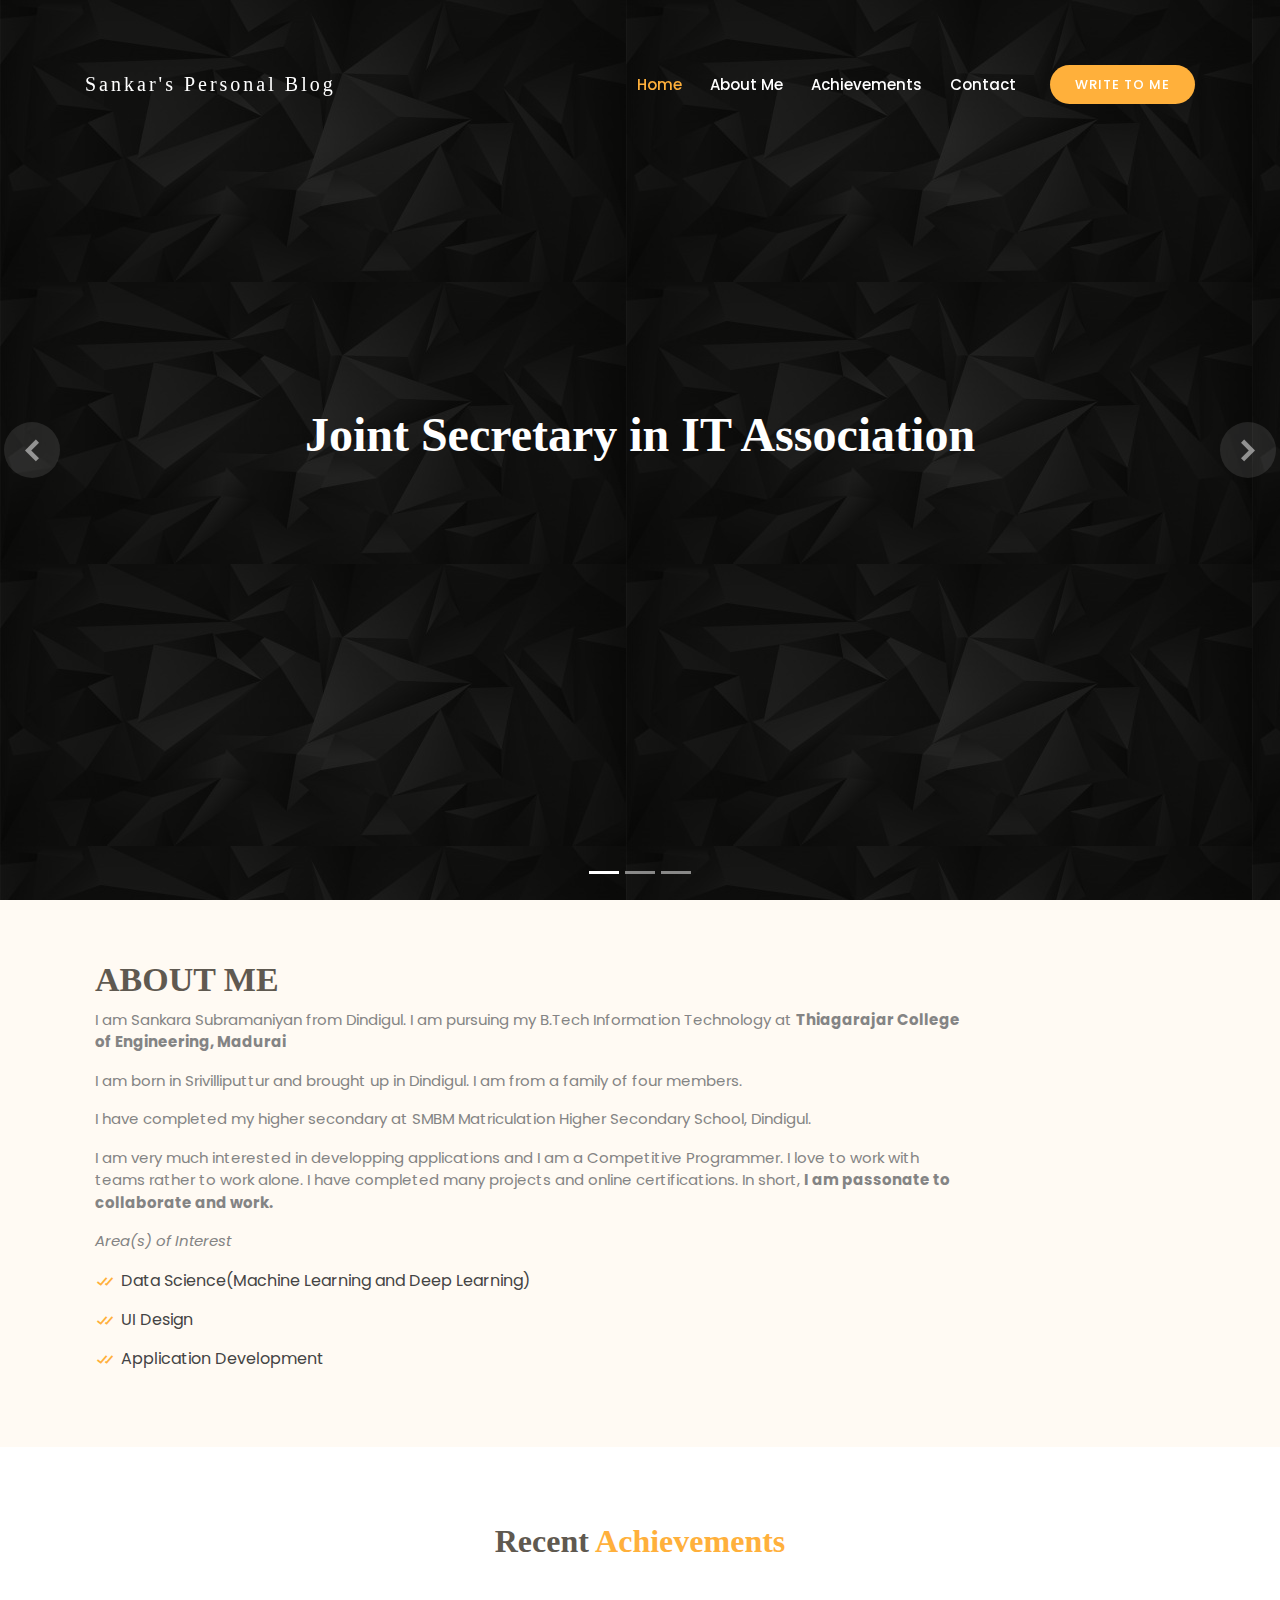
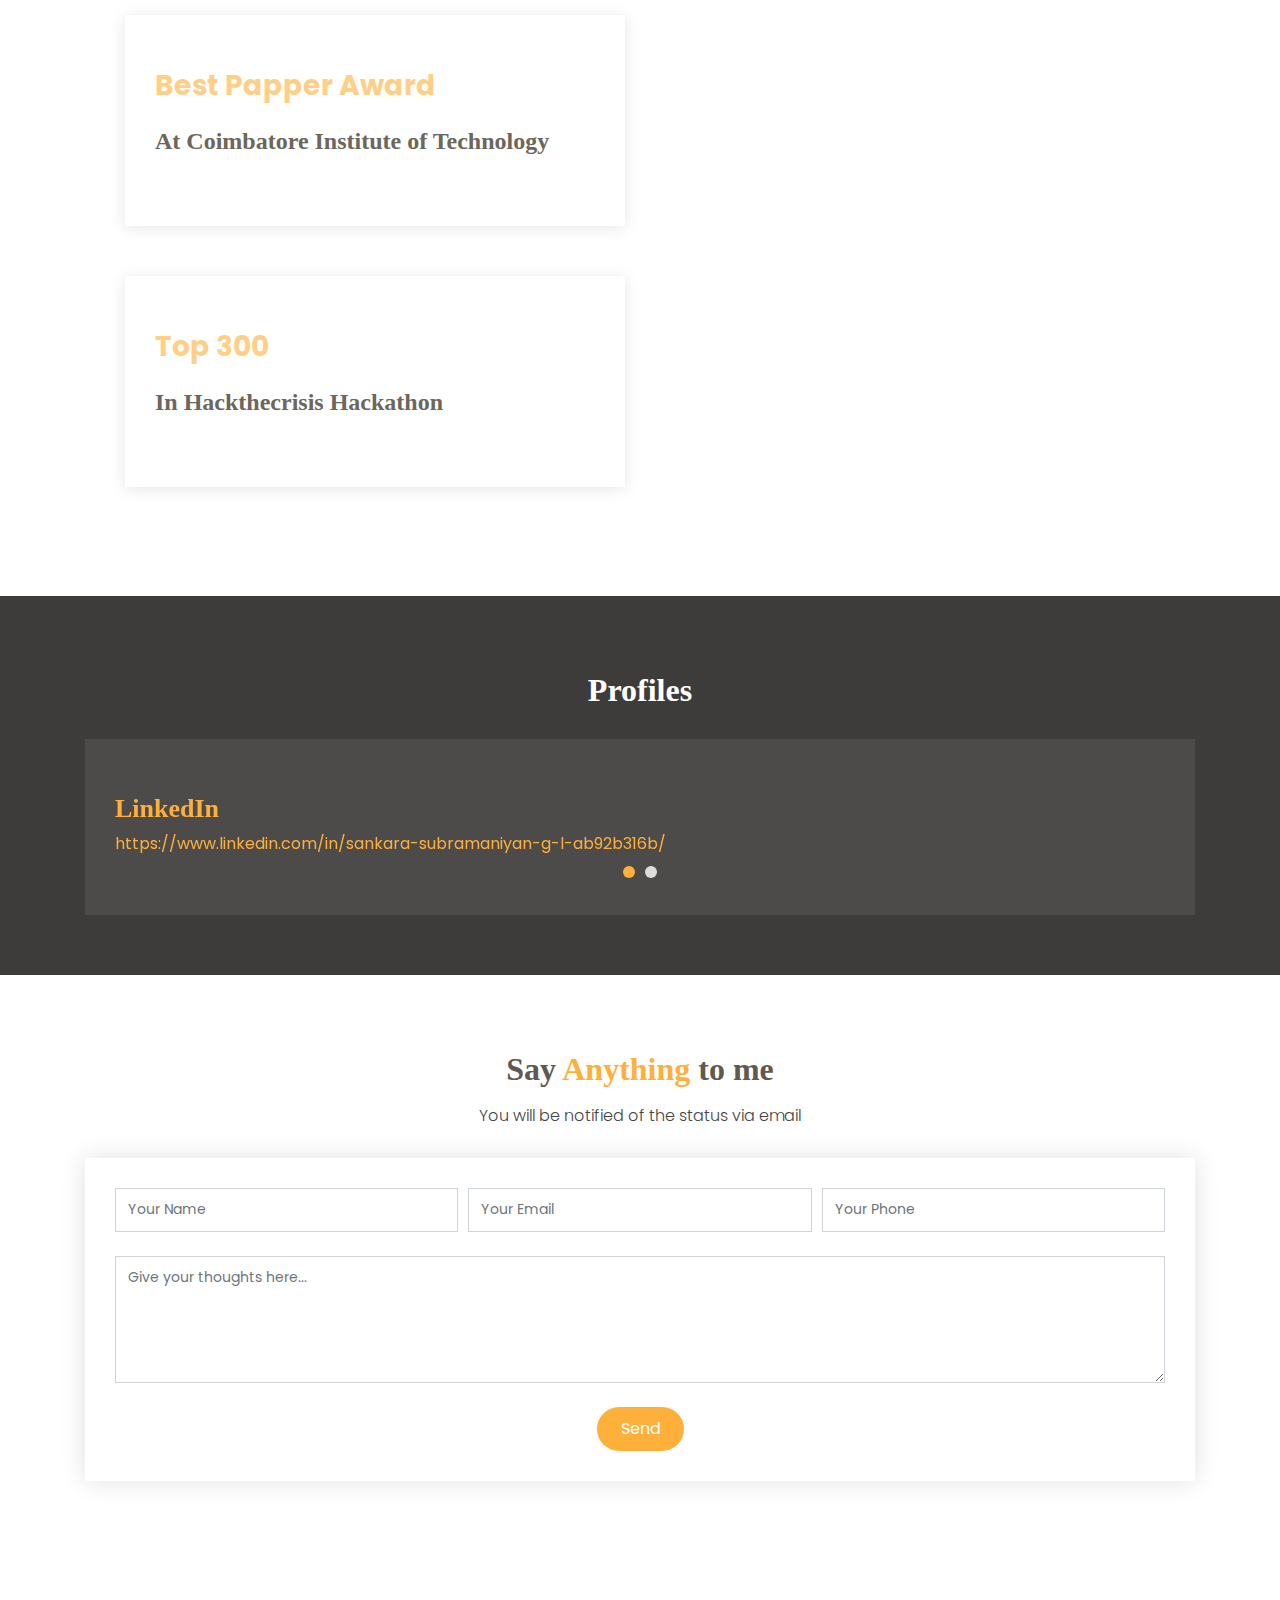
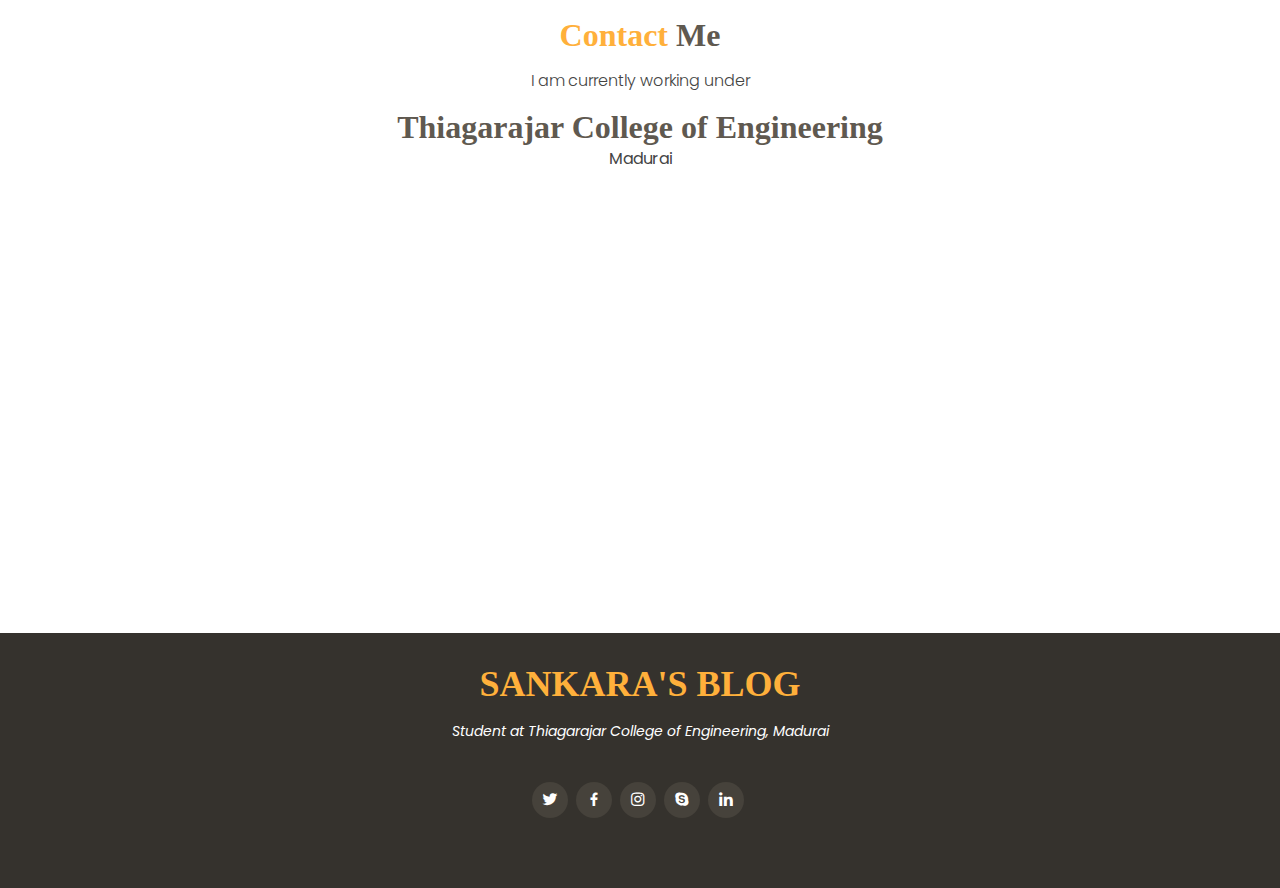
<file: index.html>
<!DOCTYPE html>
<html lang="en">

<head>
  <meta charset="utf-8">
  <meta content="width=device-width, initial-scale=1.0" name="viewport">

  <title>Sankar's - Blog</title>
  <meta content="" name="descriptison">
  <meta content="" name="keywords">

  <!-- Google Fonts -->
  <link href="https://fonts.googleapis.com/css?family=Poppins:300,300i,400,400i,600,600i,700,700i|Satisfy|Comic+Neue:300,300i,400,400i,700,700i" rel="stylesheet">

  <!-- Vendor CSS Files -->
  <link href="assets/vendor/bootstrap/css/bootstrap.min.css" rel="stylesheet">
  <link href="assets/vendor/icofont/icofont.min.css" rel="stylesheet">
  <link href="assets/vendor/boxicons/css/boxicons.min.css" rel="stylesheet">
  <link href="assets/vendor/animate.css/animate.min.css" rel="stylesheet">
  <link href="assets/vendor/venobox/venobox.css" rel="stylesheet">
  <link href="assets/vendor/owl.carousel/assets/owl.carousel.min.css" rel="stylesheet">

  <!-- Template Main CSS File -->
  <link href="assets/css/style.css" rel="stylesheet">

</head>

<body>

  <!-- ======= Header ======= -->
  <header id="header" class="fixed-top d-flex align-items-center">
    <div class="container d-flex align-items-center">
      <div class="logo mr-auto ">
        <h1 class="text-light"><a href="index.html"><span style="font-family: 'Lalezar'; text-align: start;">Sankar's Personal Blog</span></a></h1>
      </div>
      <nav class="nav-menu d-none d-lg-block">
        <ul>
          <li class="active"><a href="index.html">Home</a></li>
          <li><a href="#about">About Me</a></li>
          <li><a href="#why-us">Achievements</a></li>
          <li><a href="#contact">Contact</a></li>

          <li class="book-a-table text-center"><a href="#book-a-table">Write to Me</a></li>
        </ul>
      </nav><!-- .nav-menu -->

    </div>
  </header><!-- End Header -->

  <!-- ======= Hero Section ======= -->
  <section id="hero">
    <div class="hero-container">
      <div id="heroCarousel" class="carousel slide carousel-fade" data-ride="carousel">

        <ol class="carousel-indicators" id="hero-carousel-indicators"></ol>

        <div class="carousel-inner" role="listbox">

          <!-- Slide 1 -->
          <div class="carousel-item active" style="background: url(assets/img/geometric.jpg);">
            <div class="carousel-container">
              <div class="carousel-content">
                <h2 class="animated fadeInDown" style="font-family: 'Squada One';">Joint Secretary in IT Association</h2>
                <p class="animated fadeInUp"></p>
              </div>
            </div>
          </div>

          <!-- Slide 2 -->
          <div class="carousel-item" style="background: url(assets/img/geometric.jpg);">
            <div class="carousel-container">
              <div class="carousel-content">
                <h2 class="animated fadeInDown"style="font-family: 'Squada One';">General Secretary in IoT Club</h2>
              </div>
            </div>
          </div>

          <!-- Slide 3 -->
          <div class="carousel-item" style="background: url(assets/img/geometric.jpg">
            <div class="carousel-container">
              <div class="carousel-content">
                <h2 class="animated fadeInDown"style="font-family: 'Squada One';">Chief Editor in iTunes Magazine Club</h2>
              </div>
            </div>
          </div>

        </div>

        <a class="carousel-control-prev" href="#heroCarousel" role="button" data-slide="prev">
          <span class="carousel-control-prev-icon icofont-simple-left" aria-hidden="true"></span>
          <span class="sr-only">Previous</span>
        </a>

        <a class="carousel-control-next" href="#heroCarousel" role="button" data-slide="next">
          <span class="carousel-control-next-icon icofont-simple-right" aria-hidden="true"></span>
          <span class="sr-only">Next</span>
        </a>

      </div>
    </div>
  </section><!-- End Hero -->

  <main id="main">

    <!-- ======= About Section ======= -->
    <section id="about" class="about">
      <div class="container-fluid">

        <div class="row">

          <div class="col-lg-10 d-flex flex-column justify-content-center align-items-stretch">

            <div class="content">
              <h3 style="font-family: Concert One;"><strong>ABOUT ME</strong></h3>
              <p>
                I am Sankara Subramaniyan from Dindigul. I am pursuing my B.Tech Information Technology at <strong>Thiagarajar College of Engineering, Madurai</strong>
              </p>
              <p>
                I am born in Srivilliputtur and brought up in Dindigul.  I am from a family of four members.
              </p>
              <p>
                I have completed my higher secondary at SMBM Matriculation Higher Secondary School, Dindigul.
              </p>
              <p>
                I am very much interested in developping applications and I am a Competitive Programmer.  I love to work with teams rather to work alone.
                I have completed many projects and online certifications.  In short, <b>I am passonate to collaborate and work.</b>
              </p>
              <p class="font-italic">
                Area(s) of Interest
              </p>
              <ul>
                <li><i class="bx bx-check-double"></i>Data Science(Machine Learning and Deep Learning)</li>
                <li><i class="bx bx-check-double"></i>UI Design</li>
                <li><i class="bx bx-check-double"></i>Application Development</li>
              </ul>

            </div>

          </div>

        </div>

      </div>
    </section><!-- End About Section -->

    <!--With Us section -->
    <section id="why-us" class="why-us">
      <div class="container">

        <div class="section-title">
          <h2 style="font-family: Fugaz One;">Recent <span>Achievements</span></h2>
        </div>

        <div class="col">

          <div class="col-lg-3" style="padding: 25px;">
            <div class="box" style="width: 500px;">
              <span>Best Papper Award</span>
              <h4 style="font-family: Coda;">At Coimbatore Institute of Technology</h4>
              <p></p>
            </div>
          </div>

          <div class="col-lg-3" style="padding: 25px;">
            <div class="box" style="width: 500px;">
              <span>Top 300</span>
              <h4 style="font-family: Coda;">In Hackthecrisis Hackathon</h4>
              <p></p>
            </div>
          </div>

        </div>
        <br>
      </div>
    </section>  <!-- End Whu Us Section -->

    
    <!-- ======= Events Section ======= -->
    <section id="events" class="events">
      <div class="container">

        <div class="section-title">
          <h2 style="font-family:'Coda';">Profiles</h2>
        </div>

        <div class="owl-carousel events-carousel">

          <div class="row event-item">
            <div class="col-lg-8 pt-4 pt-lg-0 content">
              <br>
              <h3 style="font-family: Oswald;">LinkedIn</h3>
              <p>
                <a href="www.linkedin.com/in/sankara-subramaniyan-g-l-ab92b316b">https://www.linkedin.com/in/sankara-subramaniyan-g-l-ab92b316b/</a>
              </p>
            </div>
          </div>

          <div class="row event-item">
            <div class="col-lg-8 pt-4 pt-lg-0 content">
              <br>
              <h3 style="font-family: Oswald;">Hackerrank</h3>
              <p>
                <a href="https://www.hackerrank.com/SankarGLSS">https://www.hackerrank.com/SankarGLSS</a>
              </p>
            </div>
          </div>

        </div>

      </div>
    </section><!-- End Events Section -->

    <!-- ======= Book A Table Section ======= -->
    <section id="book-a-table" class="book-a-table">
      <div class="container">
        <div class="section-title">
          <h2 style="font-family: Passion One;">Say <span>Anything</span> to me</h2>
          <p>You will be notified of the status via email</p>
        </div>

        <form action="forms/book-a-table.php" method="post" role="form" class="php-email-form">
          <div class="form-row">
            <div class="col-lg-4 col-md-6 form-group">
              <input type="text" name="name" class="form-control" id="name" placeholder="Your Name" data-rule="minlen:4" data-msg="Please enter at least 4 chars">
              <div class="validate"></div>
            </div>
            <div class="col-lg-4 col-md-6 form-group">
              <input type="email" class="form-control" name="email" id="email" placeholder="Your Email" data-rule="email" data-msg="Please enter a valid email">
              <div class="validate"></div>
            </div>
            <div class="col-lg-4 col-md-6 form-group">
              <input type="text" class="form-control" name="phone" id="phone" placeholder="Your Phone" data-rule="minlen:4" data-msg="Please enter at least 4 chars">
              <div class="validate"></div>
            </div>
          </div>
          <div class="form-group">
            <textarea class="form-control" name="message" rows="5" placeholder="Give your thoughts here..."></textarea>
            <div class="validate"></div>
          </div>
          <div class="mb-3">
            <div class="loading">Loading</div>
            <div class="error-message"></div>
            <div class="sent-message">Thank you!</div>
          </div>
          <div class="text-center"><button type="submit">Send</button></div>
        </form>

      </div>
    </section><!-- End Book A Table Section -->


    <!-- ======= Contact Section ======= -->
    <section id="contact" class="contact">
      <div class="container">

        <div class="section-title">
          <h2 style="font-family: Noto Sans;"><span>Contact</span> Me</h2>
          <p>I am currently working under <h2 style="font-family: Anton;">Thiagarajar College of Engineering</h2>Madurai</p>
        </div>
      </div>

      <div class="map">
        <iframe style="border:0; width: 100%; height: 350px;" src="https://www.google.com/maps/embed?pb=!1m18!1m12!1m3!1d3930.6122902591405!2d78.08036161440033!3d9.882858092931457!2m3!1f0!2f0!3f0!3m2!1i1024!2i768!4f13.1!3m3!1m2!1s0x3b00c58f98cfb84d%3A0x29f51efea3e84bf2!2sThiagarajar%20College%20of%20Engineering!5e0!3m2!1sen!2sin!4v1589799153584!5m2!1sen!2sin" width="600" height="450" frameborder="0" style="border:0;" allowfullscreen="" aria-hidden="false" tabindex="0"></iframe>
      </div>
    </section><!-- End Contact Section -->

  </main><!-- End #main -->

  <!-- ======= Footer ======= -->
  <footer id="footer">
    <div class="container">
      <h3 style="font-family: Josefin Sans;">SANKARA'S BLOG</h3>
      <p>Student at Thiagarajar College of Engineering, Madurai</p>
      <div class="social-links">
        <a href="#" class="twitter"><i class="bx bxl-twitter"></i></a>
        <a href="#" class="facebook"><i class="bx bxl-facebook"></i></a>
        <a href="#" class="instagram"><i class="bx bxl-instagram"></i></a>
        <a href="#" class="google-plus"><i class="bx bxl-skype"></i></a>
        <a href="#" class="linkedin"><i class="bx bxl-linkedin"></i></a>
      </div>
    
    </div>
  </footer><!-- End Footer -->

  <a href="#" class="back-to-top"><i class="icofont-simple-up"></i></a>

  <!-- Vendor JS Files -->
  <script src="assets/vendor/jquery/jquery.min.js"></script>
  <script src="assets/vendor/bootstrap/js/bootstrap.bundle.min.js"></script>
  <script src="assets/vendor/jquery.easing/jquery.easing.min.js"></script>
  <script src="assets/vendor/php-email-form/validate.js"></script>
  <script src="assets/vendor/jquery-sticky/jquery.sticky.js"></script>
  <script src="assets/vendor/isotope-layout/isotope.pkgd.min.js"></script>
  <script src="assets/vendor/venobox/venobox.min.js"></script>
  <script src="assets/vendor/owl.carousel/owl.carousel.min.js"></script>

  <!-- Template Main JS File -->
  <script src="assets/js/main.js"></script>
  
</body>

</html>
</file>
<file: assets/vendor/venobox/venobox.css>
/* ------ venobox.css --------*/
.vbox-overlay *, .vbox-overlay *:before, .vbox-overlay *:after{
    -webkit-backface-visibility: hidden;
    -webkit-box-sizing:border-box;
    -moz-box-sizing:border-box;
    box-sizing:border-box;
}
.vbox-overlay * { 
    -webkit-backface-visibility: visible;
    backface-visibility: visible;
}
.vbox-overlay{
    display: -webkit-flex;
    display: flex;
    -webkit-flex-direction: column;
    flex-direction: column;
    -webkit-justify-content: center;
    justify-content: center;
    -webkit-align-items: center;
    align-items: center;
    position: fixed;
    left: 0;
    top: 0;
    bottom: 0;
    right: 0;
    z-index: 999999;
}

/* ----- navigation ----- */
.vbox-title{
    width: 100%;
    height: 40px;
    float: left;
    text-align: center;
    line-height: 28px;
    font-size: 12px;
    padding: 6px 50px;
    overflow: hidden;
    position: fixed;
    display: none;
    left: 0;
    z-index: 89;
}
.vbox-close{
    cursor: pointer;
    position: fixed;
    top: -1px;
    right: 0;
    width: 50px;
    height: 40px;
    padding: 6px;
    display: block;
    background-position:10px center;
    overflow: hidden;
    font-size: 24px;
    line-height: 1;
    text-align: center;
    z-index: 99;
}
.vbox-left{
    cursor: pointer;
    position: fixed;
    left: 0;
    height: 40px;
    overflow: hidden;
    line-height: 28px;
    font-size: 12px;
    z-index: 99;
    display: flex;
    align-items:center;
}
.vbox-num{
    display: inline-block;
    margin: 6px 0 6px 15px;
}
/* ----- Social share ----- */
.vbox-share{
    line-height: 28px;
    font-size: 12px;
    overflow: hidden;
    position: fixed;
    left: 0;
    z-index: 98;
    display: flex;
    align-items:center;
    justify-content: center;
    width: 100%;
    text-align: center;
}
.vbox-share svg{
    max-height: 28px;
    width: 28px;
    z-index: 10;
    margin-left: 12px;
    margin-top: 6px;
    margin-bottom: 6px;
    vertical-align: middle;
}


/* ----- navigation ARROWS ----- */
.vbox-next, .vbox-prev{
    position: fixed;
    top: 50%;
    margin-top: -15px;
    overflow: hidden;
    cursor: pointer;
    display: block;
    width: 45px;
    height: 45px;
    z-index: 99;
}
.vbox-next span, .vbox-prev span{
    position: relative;
    width: 20px;
    height: 20px;
    border: 2px solid transparent;
    border-top-color: #B6B6B6;
    border-right-color: #B6B6B6;
    text-indent: -100px;
    position: absolute;
    top: 8px;
    display: block;
}
.vbox-prev{
    left: 15px;
}
.vbox-next{
    right: 15px;
}
.vbox-prev span{
    left: 10px;
    -ms-transform: rotate(-135deg);
    -webkit-transform: rotate(-135deg);
    transform: rotate(-135deg);
}
.vbox-next span{
    -ms-transform: rotate(45deg);
    -webkit-transform: rotate(45deg);
    transform: rotate(45deg);
    right: 10px;
}
/* ------- inline window ------ */
.vbox-inline{
    width: 420px;
    height: 315px;
    height: 70vh;
    padding: 10px;
    background: #fff;
    margin: 0 auto;
    overflow: auto;
    text-align: left;
}
/* ------- Video & iFrames window ------ */
.venoframe{
    max-width: 100%;
    width: 100%;
    border: none;
    width: 100%;
    height: 260px;
    height: 70vh;
}
.venoframe.vbvid{
    height: 260px;
}
@media (min-width: 768px) {
    .venoframe, .vbox-inline{
        width: 90%;
        height: 360px;
        height: 70vh;
    }
    .venoframe.vbvid{
        width: 640px;
        height: 360px;
    }
}
@media (min-width: 992px) {
    .venoframe, .vbox-inline{
        max-width: 1200px;
        width: 80%;
        height: 540px;
        height: 70vh;
    }
    .venoframe.vbvid{
        width: 960px;
        height: 540px;
    }
}
/* 
Please do NOT edit this part! 
or at least read this note: http://i.imgur.com/7C0ws9e.gif
*/
.vbox-open{
    overflow: hidden;
}
.vbox-container{
    position: absolute;
    left: 0;
    right: 0;
    top: 0;
    bottom: 0;
    overflow-x: hidden;
    overflow-y: scroll;
    overflow-scrolling: touch;
    -webkit-overflow-scrolling: touch;
    z-index: 20;
    max-height: 100%;

}

.vbox-content{
    text-align: center;
    float: left;
    width: 100%;
    position: relative;
    overflow: hidden;
    padding: 20px 4%;
}
.vbox-container img{
    max-width: 100%;
    height: auto;
}
.vbox-figlio{
    box-shadow: 0 0 12px rgba(0,0,0,0.19), 0 6px 6px rgba(0,0,0,0.23);
    max-width: 100%;
    text-align: initial;
}
img.vbox-figlio{
    -webkit-user-select: none;
-khtml-user-select: none;
-moz-user-select: none;
-o-user-select: none;
user-select: none;
}
.vbox-content.swipe-left{
    margin-left: -200px !important;
}
.vbox-content.swipe-right{
    margin-left: 200px !important;
}
.vbox-animated{
    webkit-transition: margin 300ms ease-out;
    transition: margin 300ms ease-out;
}

/* ---------- preloader ----------
 * SPINKIT 
 * http://tobiasahlin.com/spinkit/
-------------------------------- */
.sk-double-bounce,.sk-rotating-plane{width:40px;height:40px;margin:40px auto}.sk-rotating-plane{background-color:#333;-webkit-animation:sk-rotatePlane 1.2s infinite ease-in-out;animation:sk-rotatePlane 1.2s infinite ease-in-out}@-webkit-keyframes sk-rotatePlane{0%{-webkit-transform:perspective(120px) rotateX(0) rotateY(0);transform:perspective(120px) rotateX(0) rotateY(0)}50%{-webkit-transform:perspective(120px) rotateX(-180.1deg) rotateY(0);transform:perspective(120px) rotateX(-180.1deg) rotateY(0)}100%{-webkit-transform:perspective(120px) rotateX(-180deg) rotateY(-179.9deg);transform:perspective(120px) rotateX(-180deg) rotateY(-179.9deg)}}@keyframes sk-rotatePlane{0%{-webkit-transform:perspective(120px) rotateX(0) rotateY(0);transform:perspective(120px) rotateX(0) rotateY(0)}50%{-webkit-transform:perspective(120px) rotateX(-180.1deg) rotateY(0);transform:perspective(120px) rotateX(-180.1deg) rotateY(0)}100%{-webkit-transform:perspective(120px) rotateX(-180deg) rotateY(-179.9deg);transform:perspective(120px) rotateX(-180deg) rotateY(-179.9deg)}}.sk-double-bounce{position:relative}.sk-double-bounce .sk-child{width:100%;height:100%;border-radius:50%;background-color:#333;opacity:.6;position:absolute;top:0;left:0;-webkit-animation:sk-doubleBounce 2s infinite ease-in-out;animation:sk-doubleBounce 2s infinite ease-in-out}.sk-chasing-dots .sk-child,.sk-spinner-pulse,.sk-three-bounce .sk-child{background-color:#333;border-radius:100%}.sk-double-bounce .sk-double-bounce2{-webkit-animation-delay:-1s;animation-delay:-1s}@-webkit-keyframes sk-doubleBounce{0%,100%{-webkit-transform:scale(0);transform:scale(0)}50%{-webkit-transform:scale(1);transform:scale(1)}}@keyframes sk-doubleBounce{0%,100%{-webkit-transform:scale(0);transform:scale(0)}50%{-webkit-transform:scale(1);transform:scale(1)}}.sk-wave{margin:40px auto;width:50px;height:40px;text-align:center;font-size:10px}.sk-wave .sk-rect{background-color:#333;height:100%;width:6px;display:inline-block;-webkit-animation:sk-waveStretchDelay 1.2s infinite ease-in-out;animation:sk-waveStretchDelay 1.2s infinite ease-in-out}.sk-wave .sk-rect1{-webkit-animation-delay:-1.2s;animation-delay:-1.2s}.sk-wave .sk-rect2{-webkit-animation-delay:-1.1s;animation-delay:-1.1s}.sk-wave .sk-rect3{-webkit-animation-delay:-1s;animation-delay:-1s}.sk-wave .sk-rect4{-webkit-animation-delay:-.9s;animation-delay:-.9s}.sk-wave .sk-rect5{-webkit-animation-delay:-.8s;animation-delay:-.8s}@-webkit-keyframes sk-waveStretchDelay{0%,100%,40%{-webkit-transform:scaleY(.4);transform:scaleY(.4)}20%{-webkit-transform:scaleY(1);transform:scaleY(1)}}@keyframes sk-waveStretchDelay{0%,100%,40%{-webkit-transform:scaleY(.4);transform:scaleY(.4)}20%{-webkit-transform:scaleY(1);transform:scaleY(1)}}.sk-wandering-cubes{margin:40px auto;width:40px;height:40px;position:relative}.sk-wandering-cubes .sk-cube{background-color:#333;width:10px;height:10px;position:absolute;top:0;left:0;-webkit-animation:sk-wanderingCube 1.8s ease-in-out -1.8s infinite both;animation:sk-wanderingCube 1.8s ease-in-out -1.8s infinite both}.sk-chasing-dots,.sk-spinner-pulse{width:40px;height:40px;margin:40px auto}.sk-wandering-cubes .sk-cube2{-webkit-animation-delay:-.9s;animation-delay:-.9s}@-webkit-keyframes sk-wanderingCube{0%{-webkit-transform:rotate(0);transform:rotate(0)}25%{-webkit-transform:translateX(30px) rotate(-90deg) scale(.5);transform:translateX(30px) rotate(-90deg) scale(.5)}50%{-webkit-transform:translateX(30px) translateY(30px) rotate(-179deg);transform:translateX(30px) translateY(30px) rotate(-179deg)}50.1%{-webkit-transform:translateX(30px) translateY(30px) rotate(-180deg);transform:translateX(30px) translateY(30px) rotate(-180deg)}75%{-webkit-transform:translateX(0) translateY(30px) rotate(-270deg) scale(.5);transform:translateX(0) translateY(30px) rotate(-270deg) scale(.5)}100%{-webkit-transform:rotate(-360deg);transform:rotate(-360deg)}}@keyframes sk-wanderingCube{0%{-webkit-transform:rotate(0);transform:rotate(0)}25%{-webkit-transform:translateX(30px) rotate(-90deg) scale(.5);transform:translateX(30px) rotate(-90deg) scale(.5)}50%{-webkit-transform:translateX(30px) translateY(30px) rotate(-179deg);transform:translateX(30px) translateY(30px) rotate(-179deg)}50.1%{-webkit-transform:translateX(30px) translateY(30px) rotate(-180deg);transform:translateX(30px) translateY(30px) rotate(-180deg)}75%{-webkit-transform:translateX(0) translateY(30px) rotate(-270deg) scale(.5);transform:translateX(0) translateY(30px) rotate(-270deg) scale(.5)}100%{-webkit-transform:rotate(-360deg);transform:rotate(-360deg)}}.sk-spinner-pulse{-webkit-animation:sk-pulseScaleOut 1s infinite ease-in-out;animation:sk-pulseScaleOut 1s infinite ease-in-out}@-webkit-keyframes sk-pulseScaleOut{0%{-webkit-transform:scale(0);transform:scale(0)}100%{-webkit-transform:scale(1);transform:scale(1);opacity:0}}@keyframes sk-pulseScaleOut{0%{-webkit-transform:scale(0);transform:scale(0)}100%{-webkit-transform:scale(1);transform:scale(1);opacity:0}}.sk-chasing-dots{position:relative;text-align:center;-webkit-animation:sk-chasingDotsRotate 2s infinite linear;animation:sk-chasingDotsRotate 2s infinite linear}.sk-chasing-dots .sk-child{width:60%;height:60%;display:inline-block;position:absolute;top:0;-webkit-animation:sk-chasingDotsBounce 2s infinite ease-in-out;animation:sk-chasingDotsBounce 2s infinite ease-in-out}.sk-chasing-dots .sk-dot2{top:auto;bottom:0;-webkit-animation-delay:-1s;animation-delay:-1s}@-webkit-keyframes sk-chasingDotsRotate{100%{-webkit-transform:rotate(360deg);transform:rotate(360deg)}}@keyframes sk-chasingDotsRotate{100%{-webkit-transform:rotate(360deg);transform:rotate(360deg)}}@-webkit-keyframes sk-chasingDotsBounce{0%,100%{-webkit-transform:scale(0);transform:scale(0)}50%{-webkit-transform:scale(1);transform:scale(1)}}@keyframes sk-chasingDotsBounce{0%,100%{-webkit-transform:scale(0);transform:scale(0)}50%{-webkit-transform:scale(1);transform:scale(1)}}.sk-three-bounce{margin:40px auto;width:80px;text-align:center}.sk-three-bounce .sk-child{width:20px;height:20px;display:inline-block;-webkit-animation:sk-three-bounce 1.4s ease-in-out 0s infinite both;animation:sk-three-bounce 1.4s ease-in-out 0s infinite both}.sk-circle .sk-child:before,.sk-fading-circle .sk-circle:before{display:block;border-radius:100%;content:'';background-color:#333}.sk-three-bounce .sk-bounce1{-webkit-animation-delay:-.32s;animation-delay:-.32s}.sk-three-bounce .sk-bounce2{-webkit-animation-delay:-.16s;animation-delay:-.16s}@-webkit-keyframes sk-three-bounce{0%,100%,80%{-webkit-transform:scale(0);transform:scale(0)}40%{-webkit-transform:scale(1);transform:scale(1)}}@keyframes sk-three-bounce{0%,100%,80%{-webkit-transform:scale(0);transform:scale(0)}40%{-webkit-transform:scale(1);transform:scale(1)}}.sk-circle{margin:40px auto;width:40px;height:40px;position:relative}.sk-circle .sk-child{width:100%;height:100%;position:absolute;left:0;top:0}.sk-circle .sk-child:before{margin:0 auto;width:15%;height:15%;-webkit-animation:sk-circleBounceDelay 1.2s infinite ease-in-out both;animation:sk-circleBounceDelay 1.2s infinite ease-in-out both}.sk-circle .sk-circle2{-webkit-transform:rotate(30deg);-ms-transform:rotate(30deg);transform:rotate(30deg)}.sk-circle .sk-circle3{-webkit-transform:rotate(60deg);-ms-transform:rotate(60deg);transform:rotate(60deg)}.sk-circle .sk-circle4{-webkit-transform:rotate(90deg);-ms-transform:rotate(90deg);transform:rotate(90deg)}.sk-circle .sk-circle5{-webkit-transform:rotate(120deg);-ms-transform:rotate(120deg);transform:rotate(120deg)}.sk-circle .sk-circle6{-webkit-transform:rotate(150deg);-ms-transform:rotate(150deg);transform:rotate(150deg)}.sk-circle .sk-circle7{-webkit-transform:rotate(180deg);-ms-transform:rotate(180deg);transform:rotate(180deg)}.sk-circle .sk-circle8{-webkit-transform:rotate(210deg);-ms-transform:rotate(210deg);transform:rotate(210deg)}.sk-circle .sk-circle9{-webkit-transform:rotate(240deg);-ms-transform:rotate(240deg);transform:rotate(240deg)}.sk-circle .sk-circle10{-webkit-transform:rotate(270deg);-ms-transform:rotate(270deg);transform:rotate(270deg)}.sk-circle .sk-circle11{-webkit-transform:rotate(300deg);-ms-transform:rotate(300deg);transform:rotate(300deg)}.sk-circle .sk-circle12{-webkit-transform:rotate(330deg);-ms-transform:rotate(330deg);transform:rotate(330deg)}.sk-circle .sk-circle2:before{-webkit-animation-delay:-1.1s;animation-delay:-1.1s}.sk-circle .sk-circle3:before{-webkit-animation-delay:-1s;animation-delay:-1s}.sk-circle .sk-circle4:before{-webkit-animation-delay:-.9s;animation-delay:-.9s}.sk-circle .sk-circle5:before{-webkit-animation-delay:-.8s;animation-delay:-.8s}.sk-circle .sk-circle6:before{-webkit-animation-delay:-.7s;animation-delay:-.7s}.sk-circle .sk-circle7:before{-webkit-animation-delay:-.6s;animation-delay:-.6s}.sk-circle .sk-circle8:before{-webkit-animation-delay:-.5s;animation-delay:-.5s}.sk-circle .sk-circle9:before{-webkit-animation-delay:-.4s;animation-delay:-.4s}.sk-circle .sk-circle10:before{-webkit-animation-delay:-.3s;animation-delay:-.3s}.sk-circle .sk-circle11:before{-webkit-animation-delay:-.2s;animation-delay:-.2s}.sk-circle .sk-circle12:before{-webkit-animation-delay:-.1s;animation-delay:-.1s}@-webkit-keyframes sk-circleBounceDelay{0%,100%,80%{-webkit-transform:scale(0);transform:scale(0)}40%{-webkit-transform:scale(1);transform:scale(1)}}@keyframes sk-circleBounceDelay{0%,100%,80%{-webkit-transform:scale(0);transform:scale(0)}40%{-webkit-transform:scale(1);transform:scale(1)}}.sk-cube-grid{width:40px;height:40px;margin:40px auto}.sk-cube-grid .sk-cube{width:33.33%;height:33.33%;background-color:#333;float:left;-webkit-animation:sk-cubeGridScaleDelay 1.3s infinite ease-in-out;animation:sk-cubeGridScaleDelay 1.3s infinite ease-in-out}.sk-cube-grid .sk-cube1{-webkit-animation-delay:.2s;animation-delay:.2s}.sk-cube-grid .sk-cube2{-webkit-animation-delay:.3s;animation-delay:.3s}.sk-cube-grid .sk-cube3{-webkit-animation-delay:.4s;animation-delay:.4s}.sk-cube-grid .sk-cube4{-webkit-animation-delay:.1s;animation-delay:.1s}.sk-cube-grid .sk-cube5{-webkit-animation-delay:.2s;animation-delay:.2s}.sk-cube-grid .sk-cube6{-webkit-animation-delay:.3s;animation-delay:.3s}.sk-cube-grid .sk-cube7{-webkit-animation-delay:0ms;animation-delay:0ms}.sk-cube-grid .sk-cube8{-webkit-animation-delay:.1s;animation-delay:.1s}.sk-cube-grid .sk-cube9{-webkit-animation-delay:.2s;animation-delay:.2s}@-webkit-keyframes sk-cubeGridScaleDelay{0%,100%,70%{-webkit-transform:scale3D(1,1,1);transform:scale3D(1,1,1)}35%{-webkit-transform:scale3D(0,0,1);transform:scale3D(0,0,1)}}@keyframes sk-cubeGridScaleDelay{0%,100%,70%{-webkit-transform:scale3D(1,1,1);transform:scale3D(1,1,1)}35%{-webkit-transform:scale3D(0,0,1);transform:scale3D(0,0,1)}}.sk-fading-circle{margin:40px auto;width:40px;height:40px;position:relative}.sk-fading-circle .sk-circle{width:100%;height:100%;position:absolute;left:0;top:0}.sk-fading-circle .sk-circle:before{margin:0 auto;width:15%;height:15%;-webkit-animation:sk-circleFadeDelay 1.2s infinite ease-in-out both;animation:sk-circleFadeDelay 1.2s infinite ease-in-out both}.sk-fading-circle .sk-circle2{-webkit-transform:rotate(30deg);-ms-transform:rotate(30deg);transform:rotate(30deg)}.sk-fading-circle .sk-circle3{-webkit-transform:rotate(60deg);-ms-transform:rotate(60deg);transform:rotate(60deg)}.sk-fading-circle .sk-circle4{-webkit-transform:rotate(90deg);-ms-transform:rotate(90deg);transform:rotate(90deg)}.sk-fading-circle .sk-circle5{-webkit-transform:rotate(120deg);-ms-transform:rotate(120deg);transform:rotate(120deg)}.sk-fading-circle .sk-circle6{-webkit-transform:rotate(150deg);-ms-transform:rotate(150deg);transform:rotate(150deg)}.sk-fading-circle .sk-circle7{-webkit-transform:rotate(180deg);-ms-transform:rotate(180deg);transform:rotate(180deg)}.sk-fading-circle .sk-circle8{-webkit-transform:rotate(210deg);-ms-transform:rotate(210deg);transform:rotate(210deg)}.sk-fading-circle .sk-circle9{-webkit-transform:rotate(240deg);-ms-transform:rotate(240deg);transform:rotate(240deg)}.sk-fading-circle .sk-circle10{-webkit-transform:rotate(270deg);-ms-transform:rotate(270deg);transform:rotate(270deg)}.sk-fading-circle .sk-circle11{-webkit-transform:rotate(300deg);-ms-transform:rotate(300deg);transform:rotate(300deg)}.sk-fading-circle .sk-circle12{-webkit-transform:rotate(330deg);-ms-transform:rotate(330deg);transform:rotate(330deg)}.sk-fading-circle .sk-circle2:before{-webkit-animation-delay:-1.1s;animation-delay:-1.1s}.sk-fading-circle .sk-circle3:before{-webkit-animation-delay:-1s;animation-delay:-1s}.sk-fading-circle .sk-circle4:before{-webkit-animation-delay:-.9s;animation-delay:-.9s}.sk-fading-circle .sk-circle5:before{-webkit-animation-delay:-.8s;animation-delay:-.8s}.sk-fading-circle .sk-circle6:before{-webkit-animation-delay:-.7s;animation-delay:-.7s}.sk-fading-circle .sk-circle7:before{-webkit-animation-delay:-.6s;animation-delay:-.6s}.sk-fading-circle .sk-circle8:before{-webkit-animation-delay:-.5s;animation-delay:-.5s}.sk-fading-circle .sk-circle9:before{-webkit-animation-delay:-.4s;animation-delay:-.4s}.sk-fading-circle .sk-circle10:before{-webkit-animation-delay:-.3s;animation-delay:-.3s}.sk-fading-circle .sk-circle11:before{-webkit-animation-delay:-.2s;animation-delay:-.2s}.sk-fading-circle .sk-circle12:before{-webkit-animation-delay:-.1s;animation-delay:-.1s}@-webkit-keyframes sk-circleFadeDelay{0%,100%,39%{opacity:0}40%{opacity:1}}@keyframes sk-circleFadeDelay{0%,100%,39%{opacity:0}40%{opacity:1}}.sk-folding-cube{margin:40px auto;width:40px;height:40px;position:relative;-webkit-transform:rotateZ(45deg);transform:rotateZ(45deg)}.sk-folding-cube .sk-cube{float:left;width:50%;height:50%;position:relative;-webkit-transform:scale(1.1);-ms-transform:scale(1.1);transform:scale(1.1)}.sk-folding-cube .sk-cube:before{content:'';position:absolute;top:0;left:0;width:100%;height:100%;background-color:#333;-webkit-animation:sk-foldCubeAngle 2.4s infinite linear both;animation:sk-foldCubeAngle 2.4s infinite linear both;-webkit-transform-origin:100% 100%;-ms-transform-origin:100% 100%;transform-origin:100% 100%}.sk-folding-cube .sk-cube2{-webkit-transform:scale(1.1) rotateZ(90deg);transform:scale(1.1) rotateZ(90deg)}.sk-folding-cube .sk-cube3{-webkit-transform:scale(1.1) rotateZ(180deg);transform:scale(1.1) rotateZ(180deg)}.sk-folding-cube .sk-cube4{-webkit-transform:scale(1.1) rotateZ(270deg);transform:scale(1.1) rotateZ(270deg)}.sk-folding-cube .sk-cube2:before{-webkit-animation-delay:.3s;animation-delay:.3s}.sk-folding-cube .sk-cube3:before{-webkit-animation-delay:.6s;animation-delay:.6s}.sk-folding-cube .sk-cube4:before{-webkit-animation-delay:.9s;animation-delay:.9s}@-webkit-keyframes sk-foldCubeAngle{0%,10%{-webkit-transform:perspective(140px) rotateX(-180deg);transform:perspective(140px) rotateX(-180deg);opacity:0}25%,75%{-webkit-transform:perspective(140px) rotateX(0);transform:perspective(140px) rotateX(0);opacity:1}100%,90%{-webkit-transform:perspective(140px) rotateY(180deg);transform:perspective(140px) rotateY(180deg);opacity:0}}@keyframes sk-foldCubeAngle{0%,10%{-webkit-transform:perspective(140px) rotateX(-180deg);transform:perspective(140px) rotateX(-180deg);opacity:0}25%,75%{-webkit-transform:perspective(140px) rotateX(0);transform:perspective(140px) rotateX(0);opacity:1}100%,90%{-webkit-transform:perspective(140px) rotateY(180deg);transform:perspective(140px) rotateY(180deg);opacity:0}}
</file>
<file: assets/css/style.css>
/**
* Template Name: Delicious - v2.0.2
* Template URL: https://bootstrapmade.com/delicious-free-restaurant-bootstrap-theme/
* Author: BootstrapMade.com
* License: https://bootstrapmade.com/license/
*/

/*--------------------------------------------------------------
# General
--------------------------------------------------------------*/
body {
  font-family: "Poppins", sans-serif;
  color: #444444;
}

a {
  color: #ffb03b;
}

a:hover {
  color: #ffc56e;
  text-decoration: none;
}

h1, h2, h3, h4, h5, h6 {
  font-family: "Satisfy", sans-serif;
}

/*--------------------------------------------------------------
# Back to top button
--------------------------------------------------------------*/
.back-to-top {
  position: fixed;
  display: none;
  right: 15px;
  bottom: 15px;
  z-index: 99999;
}

.back-to-top i {
  display: flex;
  align-items: center;
  justify-content: center;
  font-size: 24px;
  width: 40px;
  height: 40px;
  border-radius: 50px;
  background: #ffb03b;
  color: #fff;
  transition: all 0.4s;
}

.back-to-top i:hover {
  background: #ffa012;
  color: #fff;
}

/*--------------------------------------------------------------
# Top Bar
--------------------------------------------------------------*/
#topbar {
  padding: 0;
  font-size: 15px;
  height: 50px;
  transition: all 0.5s;
  color: rgba(255, 255, 255, 0.7);
}

#topbar.topbar-scrolled {
  top: -50px;
}

#topbar i {
  color: #ffb03b;
}

#topbar i + i {
  margin-left: 15px;
}

/*--------------------------------------------------------------
# Header
--------------------------------------------------------------*/
#header {
  top: 50px;
  height: 70px;
  z-index: 997;
  transition: all 0.5s;
  padding: 10px 0;
}

#header.header-scrolled {
  top: 0;
  background: rgba(26, 24, 22, 0.85);
}

#header .logo h1 {
  font-size: 20px;
  margin: 0;
  line-height: 1;
  font-weight: 400;
  letter-spacing: 3px;
}

#header .logo h1 a, #header .logo h1 a:hover {
  color: #fff;
  text-decoration: none;
}

#header .logo img {
  padding: 0;
  margin: 0;
  max-height: 40px;
}

@media (max-width: 992px) {
  #header {
    top: 0;
    background: rgba(26, 24, 22, 0.85);
  }
}

/*--------------------------------------------------------------
# Navigation Menu
--------------------------------------------------------------*/
/* Desktop Navigation */
.nav-menu, .nav-menu * {
  margin: 0;
  padding: 0;
  list-style: none;
}

.nav-menu > ul > li {
  position: relative;
  white-space: nowrap;
  float: left;
}

.nav-menu a {
  display: block;
  position: relative;
  color: white;
  padding: 9px 14px;
  transition: 0.3s;
  font-size: 15px;
  font-weight: 500;
  font-family: "Poppins", sans-serif;
}

.nav-menu a:hover, .nav-menu .active > a, .nav-menu li:hover > a {
  color: #ffb03b;
  text-decoration: none;
}

.nav-menu .book-a-table a {
  background: #ffb03b;
  color: #fff;
  border-radius: 50px;
  margin: 0 0 0 20px;
  padding: 10px 25px;
  text-transform: uppercase;
  font-size: 13px;
  font-weight: 500;
  letter-spacing: 1px;
  transition: 0.3s;
}

.nav-menu .book-a-table a:hover {
  background: #ffa012;
  color: #fff;
}

.nav-menu .drop-down ul {
  display: block;
  position: absolute;
  left: 0;
  top: calc(100% + 30px);
  z-index: 99;
  opacity: 0;
  visibility: hidden;
  padding: 10px 0;
  background: #fff;
  box-shadow: 0px 0px 30px rgba(127, 137, 161, 0.25);
  transition: ease all 0.3s;
}

.nav-menu .drop-down:hover > ul {
  opacity: 1;
  top: 100%;
  visibility: visible;
}

.nav-menu .drop-down li {
  min-width: 180px;
  position: relative;
}

.nav-menu .drop-down ul a {
  padding: 10px 20px;
  font-size: 14px;
  font-weight: 500;
  text-transform: none;
  color: #433f39;
}

.nav-menu .drop-down ul a:hover, .nav-menu .drop-down ul .active > a, .nav-menu .drop-down ul li:hover > a {
  color: #ffb03b;
}

.nav-menu .drop-down > a:after {
  content: "\ea99";
  font-family: IcoFont;
  padding-left: 5px;
}

.nav-menu .drop-down .drop-down ul {
  top: 0;
  left: calc(100% - 30px);
}

.nav-menu .drop-down .drop-down:hover > ul {
  opacity: 1;
  top: 0;
  left: 100%;
}

.nav-menu .drop-down .drop-down > a {
  padding-right: 35px;
}

.nav-menu .drop-down .drop-down > a:after {
  content: "\eaa0";
  font-family: IcoFont;
  position: absolute;
  right: 15px;
}

@media (max-width: 1366px) {
  .nav-menu .drop-down .drop-down ul {
    left: -90%;
  }
  .nav-menu .drop-down .drop-down:hover > ul {
    left: -100%;
  }
  .nav-menu .drop-down .drop-down > a:after {
    content: "\ea9d";
  }
}

/* Mobile Navigation */
.mobile-nav-toggle {
  position: fixed;
  right: 15px;
  top: 15px;
  z-index: 9998;
  border: 0;
  background: none;
  font-size: 24px;
  transition: all 0.4s;
  outline: none !important;
  line-height: 1;
  cursor: pointer;
  text-align: right;
}

.mobile-nav-toggle i {
  color: #fff;
}

.mobile-nav {
  position: fixed;
  top: 55px;
  right: 15px;
  bottom: 15px;
  left: 15px;
  z-index: 9999;
  overflow-y: auto;
  background: #fff;
  transition: ease-in-out 0.2s;
  opacity: 0;
  visibility: hidden;
  border-radius: 10px;
  padding: 10px 0;
}

.mobile-nav * {
  margin: 0;
  padding: 0;
  list-style: none;
}

.mobile-nav a {
  display: block;
  position: relative;
  color: #433f39;
  padding: 10px 20px;
  font-weight: 500;
  outline: none;
}

.mobile-nav a:hover, .mobile-nav .active > a, .mobile-nav li:hover > a {
  color: #ffb03b;
  text-decoration: none;
}

.mobile-nav .book-a-table a {
  background: #ffb03b;
  color: #fff;
  border-radius: 50px;
  margin: 0 0 0 20px;
  padding: 10px 25px;
  text-transform: uppercase;
  font-size: 13px;
  font-weight: 500;
  letter-spacing: 1px;
  transition: 0.3s;
  display: inline-block;
}

.mobile-nav .book-a-table a:hover {
  background: #ffa012;
  color: #fff;
}

.mobile-nav .drop-down > a:after {
  content: "\ea99";
  font-family: IcoFont;
  padding-left: 10px;
  position: absolute;
  right: 15px;
}

.mobile-nav .active.drop-down > a:after {
  content: "\eaa1";
}

.mobile-nav .drop-down > a {
  padding-right: 35px;
}

.mobile-nav .drop-down ul {
  display: none;
  overflow: hidden;
}

.mobile-nav .drop-down li {
  padding-left: 20px;
}

.mobile-nav-overly {
  width: 100%;
  height: 100%;
  z-index: 9997;
  top: 0;
  left: 0;
  position: fixed;
  background: rgba(39, 37, 34, 0.6);
  overflow: hidden;
  display: none;
  transition: ease-in-out 0.2s;
}

.mobile-nav-active {
  overflow: hidden;
}

.mobile-nav-active .mobile-nav {
  opacity: 1;
  visibility: visible;
}

.mobile-nav-active .mobile-nav-toggle i {
  color: #fff;
}

/*--------------------------------------------------------------
# Hero Section
--------------------------------------------------------------*/
#hero {
  width: 100%;
  height: 100vh;
  background-color: rgba(39, 37, 34, 0.8);
  overflow: hidden;
  padding: 0;
}

#hero .carousel-item {
  width: 100%;
  height: 100vh;
  background-size: cover;
  background-position: center;
  background-repeat: no-repeat;
}

#hero .carousel-item::before {
  content: '';
  background-color: rgba(12, 11, 10, 0.5);
  position: absolute;
  top: 0;
  right: 0;
  left: 0;
  bottom: 0;
}

#hero .carousel-container {
  display: flex;
  justify-content: center;
  align-items: center;
  position: absolute;
  bottom: 0;
  top: 0;
  left: 0;
  right: 0;
}

#hero .carousel-content {
  text-align: center;
}

#hero h2 {
  color: #fff;
  margin-bottom: 30px;
  font-size: 48px;
  font-weight: 700;
}

#hero h2 span {
  color: #ffb03b;
}

#hero p {
  width: 80%;
  -webkit-animation-delay: 0.4s;
  animation-delay: 0.4s;
  margin: 0 auto 30px auto;
  color: #fff;
}

#hero .carousel-inner .carousel-item {
  transition-property: opacity;
  background-position: center top;
}

#hero .carousel-inner .carousel-item,
#hero .carousel-inner .active.carousel-item-left,
#hero .carousel-inner .active.carousel-item-right {
  opacity: 0;
}

#hero .carousel-inner .active,
#hero .carousel-inner .carousel-item-next.carousel-item-left,
#hero .carousel-inner .carousel-item-prev.carousel-item-right {
  opacity: 1;
  transition: 0.5s;
}

#hero .carousel-inner .carousel-item-next,
#hero .carousel-inner .carousel-item-prev,
#hero .carousel-inner .active.carousel-item-left,
#hero .carousel-inner .active.carousel-item-right {
  left: 0;
  transform: translate3d(0, 0, 0);
}

#hero .carousel-control-prev, #hero .carousel-control-next {
  width: 10%;
  opacity: 1;
}

#hero .carousel-control-next-icon, #hero .carousel-control-prev-icon {
  background: none;
  font-size: 36px;
  line-height: 1;
  width: auto;
  height: auto;
  background: rgba(255, 255, 255, 0.1);
  border-radius: 50px;
  padding: 10px;
  transition: 0.3s;
  color: rgba(255, 255, 255, 0.5);
}

#hero .carousel-control-next-icon:hover, #hero .carousel-control-prev-icon:hover {
  background: rgba(255, 255, 255, 0.2);
  color: rgba(255, 255, 255, 0.8);
}

#hero .carousel-indicators li {
  cursor: pointer;
}

#hero .btn-menu, #hero .btn-book {
  font-weight: 600;
  font-size: 13px;
  letter-spacing: 1px;
  text-transform: uppercase;
  display: inline-block;
  padding: 12px 30px;
  border-radius: 50px;
  transition: 0.5s;
  line-height: 1;
  margin: 0 10px;
  -webkit-animation-delay: 0.8s;
  animation-delay: 0.8s;
  color: #fff;
  border: 2px solid #ffb03b;
}

#hero .btn-menu:hover, #hero .btn-book:hover {
  background: #ffb03b;
  color: #fff;
}

@media (max-width: 768px) {
  #hero h2 {
    font-size: 28px;
  }
}

@media (min-width: 1024px) {
  #hero p {
    width: 50%;
  }
  #hero .carousel-control-prev, #hero .carousel-control-next {
    width: 5%;
  }
}

/*--------------------------------------------------------------
# Sections General
--------------------------------------------------------------*/
section {
  padding: 60px 0;
}

.section-bg {
  background-color: white;
}

.section-title {
  text-align: center;
  padding-bottom: 30px;
}

.section-title h2 {
  margin: 15px 0 0 0;
  font-size: 32px;
  font-weight: 700;
  color: #5f5950;
}

.section-title h2 span {
  color: #ffb03b;
}

.section-title p {
  margin: 15px auto 0 auto;
  font-weight: 300;
}

@media (min-width: 1024px) {
  .section-title p {
    width: 50%;
  }
}

/*--------------------------------------------------------------
# About
--------------------------------------------------------------*/
.about {
  background: #fffaf3;
}

.about .content {
  padding: 0 80px;
}

.about .content h3 {
  font-weight: 400;
  font-size: 34px;
  color: #5f5950;
}

.about .content h4 {
  font-size: 20px;
  font-weight: 700;
  margin-top: 5px;
}

.about .content p {
  font-size: 15px;
  color: #848484;
}

.about .content ul {
  list-style: none;
  padding: 0;
}

.about .content ul li + li {
  margin-top: 15px;
}

.about .content ul li {
  position: relative;
  padding-left: 26px;
}

.about .content ul i {
  font-size: 20px;
  color: #ffb03b;
  position: absolute;
  left: 0;
  top: 2px;
}

.about .content p:last-child {
  margin-bottom: 0;
}

.about .video-box {
  background-size: cover;
  background-repeat: no-repeat;
  background-position: center center;
  min-height: 400px;
  position: relative;
}

.about .play-btn {
  width: 94px;
  height: 94px;
  background: radial-gradient(#ffb03b 50%, rgba(255, 176, 59, 0.4) 52%);
  border-radius: 50%;
  display: block;
  position: absolute;
  left: calc(50% - 47px);
  top: calc(50% - 47px);
  overflow: hidden;
}

.about .play-btn::after {
  content: '';
  position: absolute;
  left: 50%;
  top: 50%;
  transform: translateX(-40%) translateY(-50%);
  width: 0;
  height: 0;
  border-top: 10px solid transparent;
  border-bottom: 10px solid transparent;
  border-left: 15px solid #fff;
  z-index: 100;
  transition: all 400ms cubic-bezier(0.55, 0.055, 0.675, 0.19);
}

.about .play-btn::before {
  content: '';
  position: absolute;
  width: 120px;
  height: 120px;
  -webkit-animation-delay: 0s;
  animation-delay: 0s;
  -webkit-animation: pulsate-btn 2s;
  animation: pulsate-btn 2s;
  -webkit-animation-direction: forwards;
  animation-direction: forwards;
  -webkit-animation-iteration-count: infinite;
  animation-iteration-count: infinite;
  -webkit-animation-timing-function: steps;
  animation-timing-function: steps;
  opacity: 1;
  border-radius: 50%;
  border: 5px solid rgba(255, 176, 59, 0.7);
  top: -15%;
  left: -15%;
  background: rgba(198, 16, 0, 0);
}

.about .play-btn:hover::after {
  border-left: 15px solid #ffb03b;
  transform: scale(20);
}

.about .play-btn:hover::before {
  content: '';
  position: absolute;
  left: 50%;
  top: 50%;
  transform: translateX(-40%) translateY(-50%);
  width: 0;
  height: 0;
  border: none;
  border-top: 10px solid transparent;
  border-bottom: 10px solid transparent;
  border-left: 15px solid #fff;
  z-index: 200;
  -webkit-animation: none;
  animation: none;
  border-radius: 0;
}

@media (max-width: 1024px) {
  .about .content, .about .accordion-list {
    padding-left: 0;
    padding-right: 0;
  }
}

@media (max-width: 992px) {
  .about .content {
    padding-top: 30px;
  }
  .about .accordion-list {
    padding-bottom: 30px;
  }
}

@-webkit-keyframes pulsate-btn {
  0% {
    transform: scale(0.6, 0.6);
    opacity: 1;
  }
  100% {
    transform: scale(1, 1);
    opacity: 0;
  }
}

@keyframes pulsate-btn {
  0% {
    transform: scale(0.6, 0.6);
    opacity: 1;
  }
  100% {
    transform: scale(1, 1);
    opacity: 0;
  }
}

/*--------------------------------------------------------------
# Whu Us
--------------------------------------------------------------*/
.why-us .box {
  padding: 50px 30px;
  box-shadow: 0px 2px 15px rgba(0, 0, 0, 0.1);
  transition: all ease-in-out 0.3s;
}

.why-us .box span {
  display: block;
  font-size: 28px;
  font-weight: 700;
  color: #ffcf88;
}

.why-us .box h4 {
  font-size: 24px;
  font-weight: 600;
  padding: 0;
  margin: 20px 0;
  color: #6c665c;
}

.why-us .box p {
  color: #aaaaaa;
  font-size: 15px;
  margin: 0;
  padding: 0;
}

.why-us .box:hover {
  background: #ffb03b;
  padding: 30px 30px 70px 30px;
  box-shadow: 10px 15px 30px rgba(0, 0, 0, 0.18);
}

.why-us .box:hover span, .why-us .box:hover h4, .why-us .box:hover p {
  color: #fff;
}

/*--------------------------------------------------------------
# Menu Section
--------------------------------------------------------------*/
.menu #menu-flters {
  padding: 0;
  margin: 0 auto 0 auto;
  list-style: none;
  text-align: center;
  border-radius: 50px;
}

.menu #menu-flters li {
  cursor: pointer;
  display: inline-block;
  padding: 8px 16px 10px 16px;
  font-size: 14px;
  font-weight: 500;
  line-height: 1;
  color: #444444;
  margin: 0 3px 10px 3px;
  transition: all ease-in-out 0.3s;
  background: #fff;
  border: 2px solid #ffb03b;
  border-radius: 50px;
}

.menu #menu-flters li:hover, .menu #menu-flters li.filter-active {
  color: #fff;
  background: #ffb03b;
}

.menu #menu-flters li:last-child {
  margin-right: 0;
}

.menu .menu-content {
  margin-top: 30px;
  overflow: hidden;
  display: flex;
  justify-content: space-between;
  position: relative;
}

.menu .menu-content::after {
  content: "......................................................................"
 "...................................................................."
 "....................................................................";
  position: absolute;
  left: 20px;
  right: 0;
  top: -4px;
  z-index: 1;
  color: #dad8d4;
  font-family: Arial, "Helvetica Neue", Helvetica, sans-serif;
}

.menu .menu-content a {
  padding-right: 10px;
  background: #fff;
  position: relative;
  z-index: 3;
  font-weight: 700;
  color: #ff9b08;
}

.menu .menu-content span {
  background: #fff;
  position: relative;
  z-index: 3;
  padding: 0 10px;
  font-weight: 600;
}

.menu .menu-ingredients {
  font-style: italic;
  font-size: 14px;
  font-family: "Comic Neue", sans-serif;
  color: #948c81;
}

/*--------------------------------------------------------------
# Specials
--------------------------------------------------------------*/
.specials {
  overflow: hidden;
}

.specials .nav-tabs {
  border: 0;
}

.specials .nav-link {
  border: 0;
  padding: 12px 15px 12px 0;
  transition: 0.3s;
  color: #433f39;
  border-radius: 0;
  border-right: 2px solid #e8e7e4;
  font-weight: 600;
  font-size: 15px;
}

.specials .nav-link:hover {
  color: #ffb03b;
}

.specials .nav-link.active {
  color: #ffb03b;
  border-color: #ffb03b;
}

.specials .tab-pane.active {
  -webkit-animation: fadeIn 0.5s ease-out;
  animation: fadeIn 0.5s ease-out;
}

.specials .details h3 {
  font-size: 26px;
  font-weight: 600;
  margin-bottom: 20px;
  color: #433f39;
}

.specials .details p {
  color: #777777;
}

.specials .details p:last-child {
  margin-bottom: 0;
}

@media (max-width: 992px) {
  .specials .nav-link {
    border: 0;
    padding: 15px;
  }
  .specials .nav-link.active {
    color: #fff;
    background: #ffb03b;
  }
}

/*--------------------------------------------------------------
# Events
--------------------------------------------------------------*/
.events {
  background: url(../img/1.jpg) center center no-repeat;
  background-size: cover;
  position: relative;
}

.events::before {
  content: '';
  background-color: rgba(12, 11, 10, 0.8);
  position: absolute;
  top: 0;
  right: 0;
  left: 0;
  bottom: 0;
}

.events .section-title h2 {
  color: #fff;
}

.events .container {
  position: relative;
}

@media (min-width: 1024px) {
  .events {
    background-attachment: fixed;
  }
}

.events .events-carousel {
  background: rgba(255, 255, 255, 0.08);
  padding: 30px;
}

.events .event-item {
  color: #fff;
}

.events .event-item h3 {
  font-weight: 600;
  font-size: 26px;
  color: #ffb03b;
}

.events .event-item .price {
  font-size: 26px;
  font-family: "Poppins", sans-serif;
  font-weight: 700;
  margin-bottom: 15px;
}

.events .event-item .price span {
  border-bottom: 2px solid #ffb03b;
}

.events .event-item ul {
  list-style: none;
  padding: 0;
}

.events .event-item ul li {
  padding-bottom: 10px;
}

.events .event-item ul i {
  font-size: 20px;
  padding-right: 4px;
  color: #ffb03b;
}

.events .event-item p:last-child {
  margin-bottom: 0;
}

.events .owl-nav, .events .owl-dots {
  margin-top: 5px;
  text-align: center;
}

.events .owl-dot {
  display: inline-block;
  margin: 0 5px;
  width: 12px;
  height: 12px;
  border-radius: 50%;
  background-color: #ddd !important;
}

.events .owl-dot.active {
  background-color: #ffb03b !important;
}

@media (min-width: 992px) {
  .events .testimonial-item p {
    width: 80%;
  }
}

/*--------------------------------------------------------------
# Book A Table
--------------------------------------------------------------*/
.book-a-table .php-email-form {
  width: 100%;
  box-shadow: 0 0 24px 0 rgba(0, 0, 0, 0.12);
  padding: 30px;
  background: #fff;
}

.book-a-table .php-email-form .form-group {
  padding-bottom: 8px;
}

.book-a-table .php-email-form .validate {
  display: none;
  color: red;
  margin: 0 0 15px 0;
  font-weight: 400;
  font-size: 13px;
}

.book-a-table .php-email-form .error-message {
  display: none;
  color: #fff;
  background: #ed3c0d;
  text-align: center;
  padding: 15px;
  font-weight: 600;
}

.book-a-table .php-email-form .sent-message {
  display: none;
  color: #fff;
  background: #18d26e;
  text-align: center;
  padding: 15px;
  font-weight: 600;
}

.book-a-table .php-email-form .loading {
  display: none;
  background: #fff;
  text-align: center;
  padding: 15px;
}

.book-a-table .php-email-form .loading:before {
  content: "";
  display: inline-block;
  border-radius: 50%;
  width: 24px;
  height: 24px;
  margin: 0 10px -6px 0;
  border: 3px solid #18d26e;
  border-top-color: #eee;
  -webkit-animation: animate-loading 1s linear infinite;
  animation: animate-loading 1s linear infinite;
}

.book-a-table .php-email-form input, .book-a-table .php-email-form textarea {
  border-radius: 0;
  box-shadow: none;
  font-size: 14px;
}

.book-a-table .php-email-form input {
  height: 44px;
}

.book-a-table .php-email-form textarea {
  padding: 10px 12px;
}

.book-a-table .php-email-form button[type="submit"] {
  background: #ffb03b;
  border: 0;
  padding: 10px 24px;
  color: #fff;
  transition: 0.4s;
  border-radius: 50px;
}

.book-a-table .php-email-form button[type="submit"]:hover {
  background: #ffa012;
}

/*--------------------------------------------------------------
# Gallery
--------------------------------------------------------------*/
.gallery {
  padding-bottom: 0;
}

.gallery .gallery-item {
  overflow: hidden;
  border-right: 3px solid #fff;
  border-bottom: 3px solid #fff;
}

.gallery .gallery-item img {
  transition: all ease-in-out 0.4s;
}

.gallery .gallery-item:hover img {
  transform: scale(1.1);
}

/*--------------------------------------------------------------
# Chefs
--------------------------------------------------------------*/
.chefs {
  background: url("../img/chefs-bg.jpg") center center no-repeat;
  background-size: cover;
  padding: 60px 0;
  position: relative;
}

.chefs::before {
  content: '';
  position: absolute;
  left: 0;
  right: 0;
  top: 0;
  bottom: 0;
  background: rgba(255, 255, 255, 0.8);
  z-index: 9;
}

.chefs .container {
  position: relative;
  z-index: 10;
}

.chefs .member {
  text-align: center;
  margin-bottom: 80px;
  position: relative;
}

.chefs .member .pic {
  overflow: hidden;
}

.chefs .member .member-info {
  position: absolute;
  bottom: -80px;
  left: 20px;
  right: 20px;
  background: #fff;
  padding: 20px 0;
  color: #433f39;
  box-shadow: 0px 2px 15px rgba(0, 0, 0, 0.1);
  overflow: hidden;
  transition: max-height 0.5s ease-in-out;
}

.chefs .member h4 {
  font-weight: 500;
  margin-bottom: 10px;
  font-size: 16px;
  color: #6c665c;
  position: relative;
  padding-bottom: 10px;
  font-family: "Poppins", sans-serif;
}

.chefs .member h4::after {
  content: '';
  position: absolute;
  display: block;
  width: 50px;
  height: 1px;
  background: #ffcf88;
  bottom: 0;
  left: calc(50% - 25px);
}

.chefs .member span {
  font-style: italic;
  display: block;
  font-size: 13px;
}

.chefs .member .social {
  margin-top: 15px;
}

.chefs .member .social a {
  transition: color 0.3s;
  color: #7a7368;
}

.chefs .member .social a:hover {
  color: #ffb03b;
}

.chefs .member .social i {
  font-size: 16px;
  margin: 0 2px;
}

@media (max-width: 992px) {
  .chefs .member {
    margin-bottom: 110px;
  }
}

@media (min-width: 1024px) {
  .chefs {
    background-attachment: fixed;
  }
}

/*--------------------------------------------------------------
# Testimonials
--------------------------------------------------------------*/
.testimonials {
  padding: 80px 0;
  background: url("../img/testimonals-.jpg") no-repeat;
  background-position: center center;
  background-size: cover;
  position: relative;
}

.testimonials::before {
  content: "";
  position: absolute;
  left: 0;
  right: 0;
  top: 0;
  bottom: 0;
  background: rgba(12, 11, 10, 0.7);
}

.testimonials .section-header {
  margin-bottom: 40px;
}

.testimonials .testimonial-item {
  text-align: center;
  color: #fff;
}

.testimonials .testimonial-item .testimonial-img {
  width: 100px;
  border-radius: 50%;
  border: 6px solid rgba(255, 255, 255, 0.15);
  margin: 0 auto;
}

.testimonials .testimonial-item h3 {
  font-size: 20px;
  font-weight: bold;
  margin: 10px 0 5px 0;
  color: #fff;
  font-family: "Poppins", sans-serif;
}

.testimonials .testimonial-item h4 {
  font-size: 14px;
  color: #ddd;
  margin: 0 0 15px 0;
  font-family: "Comic Neue", sans-serif;
}

.testimonials .testimonial-item .stars {
  color: #ffb03b;
  margin-bottom: 10px;
}

.testimonials .testimonial-item .quote-icon-left, .testimonials .testimonial-item .quote-icon-right {
  color: rgba(255, 255, 255, 0.4);
  font-size: 26px;
}

.testimonials .testimonial-item .quote-icon-left {
  display: inline-block;
  left: -5px;
  position: relative;
}

.testimonials .testimonial-item .quote-icon-right {
  display: inline-block;
  right: -5px;
  position: relative;
  top: 10px;
}

.testimonials .testimonial-item p {
  font-style: italic;
  margin: 0 auto 15px auto;
  color: #eee;
}

.testimonials .owl-nav, .testimonials .owl-dots {
  margin-top: 5px;
  text-align: center;
}

.testimonials .owl-dot {
  display: inline-block;
  margin: 0 5px;
  width: 12px;
  height: 12px;
  border-radius: 50%;
  background-color: rgba(255, 255, 255, 0.4) !important;
}

.testimonials .owl-dot.active {
  background-color: #ffb03b !important;
}

@media (min-width: 1024px) {
  .testimonials {
    background-attachment: fixed;
  }
}

@media (min-width: 992px) {
  .testimonials .testimonial-item p {
    width: 80%;
  }
}

/*--------------------------------------------------------------
# Contact
--------------------------------------------------------------*/
.contact .info-wrap {
  box-shadow: 0px 2px 15px rgba(0, 0, 0, 0.1);
  padding: 30px;
}

.contact .info {
  background: #fff;
}

.contact .info i {
  font-size: 20px;
  color: #ffb03b;
  float: left;
  width: 44px;
  height: 44px;
  background: #fff6e8;
  display: flex;
  justify-content: center;
  align-items: center;
  border-radius: 50px;
  transition: all 0.3s ease-in-out;
}

.contact .info h4 {
  padding: 0 0 0 60px;
  font-size: 18px;
  font-weight: 600;
  margin-bottom: 5px;
  color: #433f39;
  font-family: "Poppins", sans-serif;
}

.contact .info p {
  padding: 0 0 0 60px;
  margin-bottom: 0;
  font-size: 14px;
  color: #7a7368;
}

.contact .info:hover i {
  background: #ffb03b;
  color: #fff;
}

.contact .php-email-form {
  width: 100%;
  box-shadow: 0 0 24px 0 rgba(0, 0, 0, 0.12);
  padding: 30px;
  background: #fff;
}

.contact .php-email-form .form-group {
  padding-bottom: 8px;
}

.contact .php-email-form .validate {
  display: none;
  color: red;
  margin: 0 0 15px 0;
  font-weight: 400;
  font-size: 13px;
}

.contact .php-email-form .error-message {
  display: none;
  color: #fff;
  background: #ed3c0d;
  text-align: center;
  padding: 15px;
  font-weight: 600;
}

.contact .php-email-form .sent-message {
  display: none;
  color: #fff;
  background: #18d26e;
  text-align: center;
  padding: 15px;
  font-weight: 600;
}

.contact .php-email-form .loading {
  display: none;
  background: #fff;
  text-align: center;
  padding: 15px;
}

.contact .php-email-form .loading:before {
  content: "";
  display: inline-block;
  border-radius: 50%;
  width: 24px;
  height: 24px;
  margin: 0 10px -6px 0;
  border: 3px solid #18d26e;
  border-top-color: #eee;
  -webkit-animation: animate-loading 1s linear infinite;
  animation: animate-loading 1s linear infinite;
}

.contact .php-email-form input, .contact .php-email-form textarea {
  border-radius: 0;
  box-shadow: none;
  font-size: 14px;
}

.contact .php-email-form input {
  height: 44px;
}

.contact .php-email-form textarea {
  padding: 10px 12px;
}

.contact .php-email-form button[type="submit"] {
  background: #ffb03b;
  border: 0;
  padding: 10px 24px;
  color: #fff;
  transition: 0.4s;
  border-radius: 50px;
}

.contact .php-email-form button[type="submit"]:hover {
  background: #ffa012;
}

@-webkit-keyframes animate-loading {
  0% {
    transform: rotate(0deg);
  }
  100% {
    transform: rotate(360deg);
  }
}

@keyframes animate-loading {
  0% {
    transform: rotate(0deg);
  }
  100% {
    transform: rotate(360deg);
  }
}

/*--------------------------------------------------------------
# Footer
--------------------------------------------------------------*/
#footer {
  background: #35322d;
  color: #fff;
  font-size: 14px;
  text-align: center;
  padding: 30px 0;
}

#footer h3 {
  font-size: 36px;
  font-weight: 700;
  color: #ffb03b;
  position: relative;
  padding: 0;
  margin: 0 0 15px 0;
}

#footer p {
  font-size: 15;
  font-style: italic;
  padding: 0;
  margin: 0 0 40px 0;
}

#footer .social-links {
  margin: 0 0 40px 0;
}

#footer .social-links a {
  font-size: 18px;
  display: inline-block;
  background: #46423b;
  color: #fff;
  line-height: 1;
  padding: 8px 0;
  margin-right: 4px;
  border-radius: 50%;
  text-align: center;
  width: 36px;
  height: 36px;
  transition: 0.3s;
}

#footer .social-links a:hover {
  background: #ffb03b;
}

#footer .copyright {
  margin: 0 0 5px 0;
}

#footer .credits {
  font-size: 13px;
}
</file>
